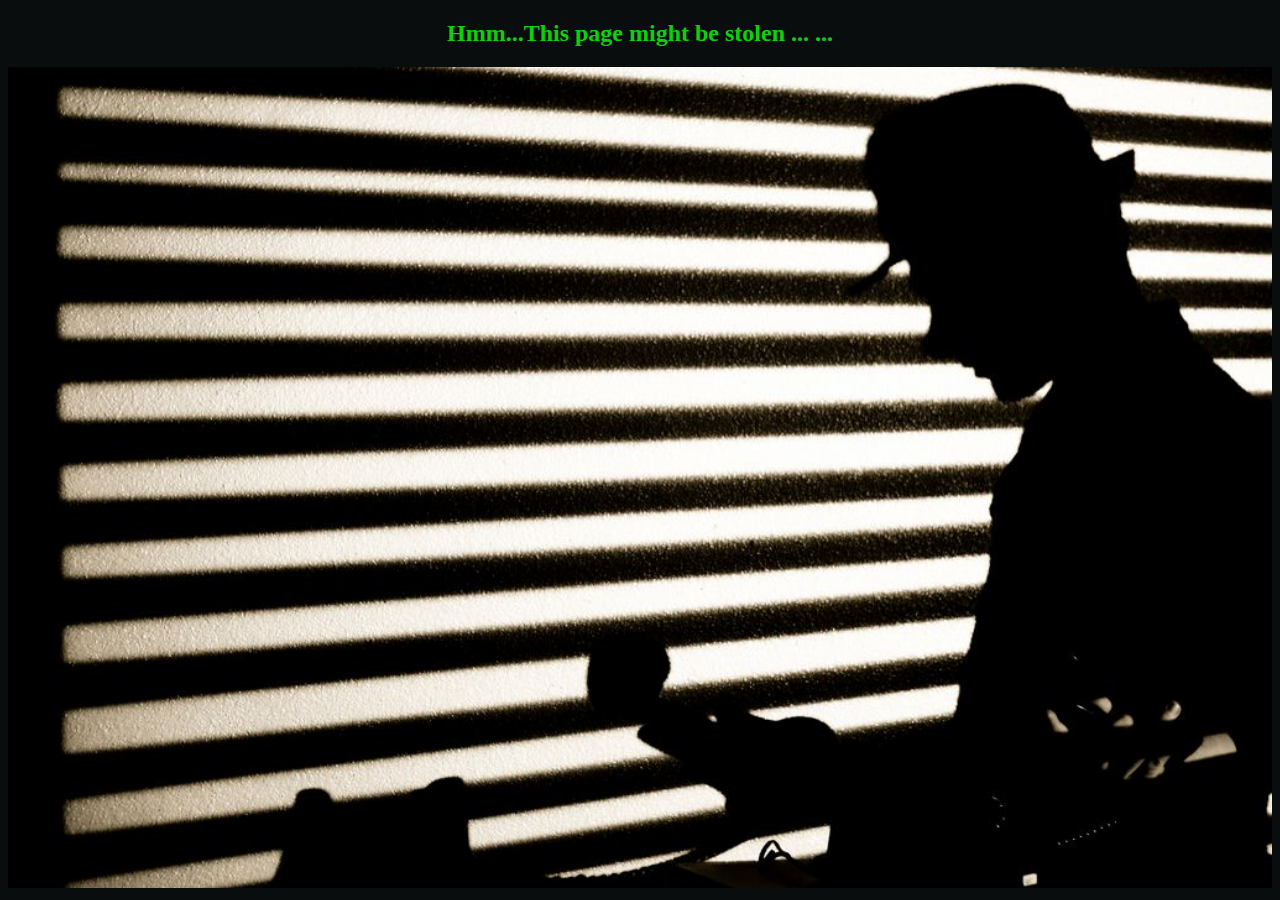
<file: default/Starter404.html>
<!DOCTYPE html>

<html><head>
<link href="/css/basic.css" rel="stylesheet" type="text/css">
<meta charset="UTF-8">
<title>Starter</title>
</head><body>
<h2 align="center"><span>Hmm...This page might be stolen ... ...</span></h2>
<div><img src="/img/detective-office.jpg"></div>
</body></html>
</file>
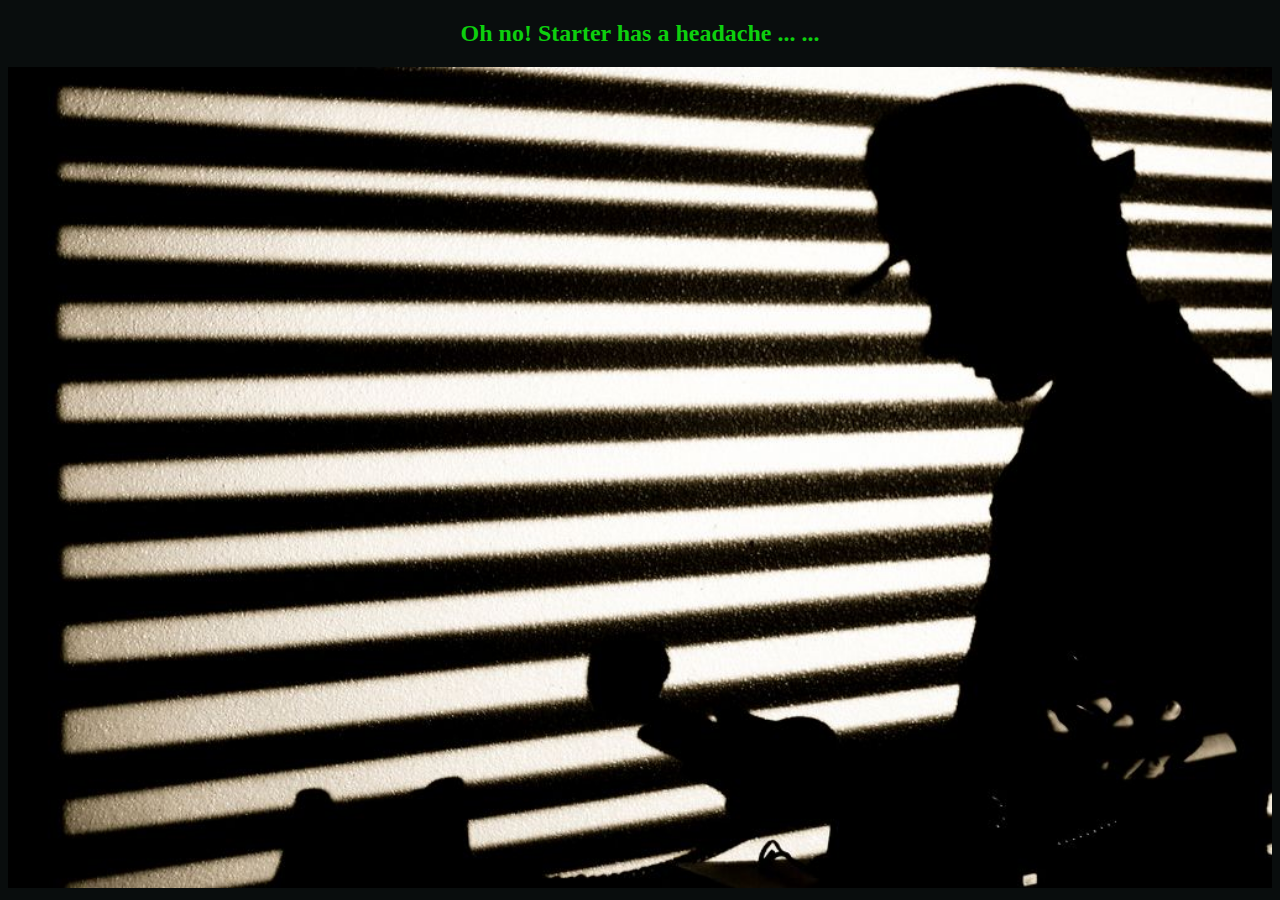
<file: default/Starter500.html>
<!DOCTYPE html>

<html><head>
<link href="/css/basic.css" rel="stylesheet" type="text/css">
<meta charset="UTF-8">
<title>Starter</title>
</head><body>
<h2 align="center"><span>Oh no! Starter has a headache ... ...</span></h2>
<div><img src="/img/detective-office.jpg"></div>
</body></html>
</file>
<file: css/basic.css>
body {
    font-weight: bold;
    color: #920481;
    background-color: #090d0d;
}

div.default_page {
    text-align: center; 
    width: auto; /* 1022px; /* image width */
    height: auto; /* 664px; image height */
    font-size: 20pt;
}

/*#navigator {*/
div.navigator {
    width: 15%;
    float: left;
/*  outline: 5px outset #1377d3;
    border: 5px inset #1315dd;
*/
}

#content {
    margin-left: 19%;
    width: 80%;
    outline: 5px outset #1377d3;
    border: 5px inset #1315dd;
}

ul, li {
    font-weight: bold;
    color: #920481;
    background-color: #090d0d;
}

img {
    margin-left: 0;
    margin-right: 0;
    width: 100%;
    border: 0;
/*    height: 200px; */
}

th.normal, tr.normal, td.normal {
    background-color: #152079;
    color: #837192;
    border: 3px solid #157401;
}

tr[align=center] {
    color: #ff0000;
    background-color: #eeeeee;
    border: 20px solid #157401;
}

table.normal {
    background-color: #152079;
    color: #837192;
    border: 3px solid #157401;
    margin-left: 2%;
    margin-right: 2%;
    width: 96%; 
}

input[type=text], input[type=submit], label, textarea, select {
    margin-left: 0;
    margin-right: 0;
}


a:visited {
    color:#d53030;
}

a:link {
    color:#a5a0a0;
}

div.normal, p {
    margin-left: 2%;
    margin-right: 2%;
    line-height: 3em;
}

textarea {
    width: 80%;
    height: 50%;
}

textarea[readonly=true] {
    resize: none
}

span {
    color: #0dd00d;
}

pre {
    font-size: 20px;
    color: #a22281;
    background-color: #dddddd;
    white-space: pre;
    width: 80%;
    display: block;
}
</file>
